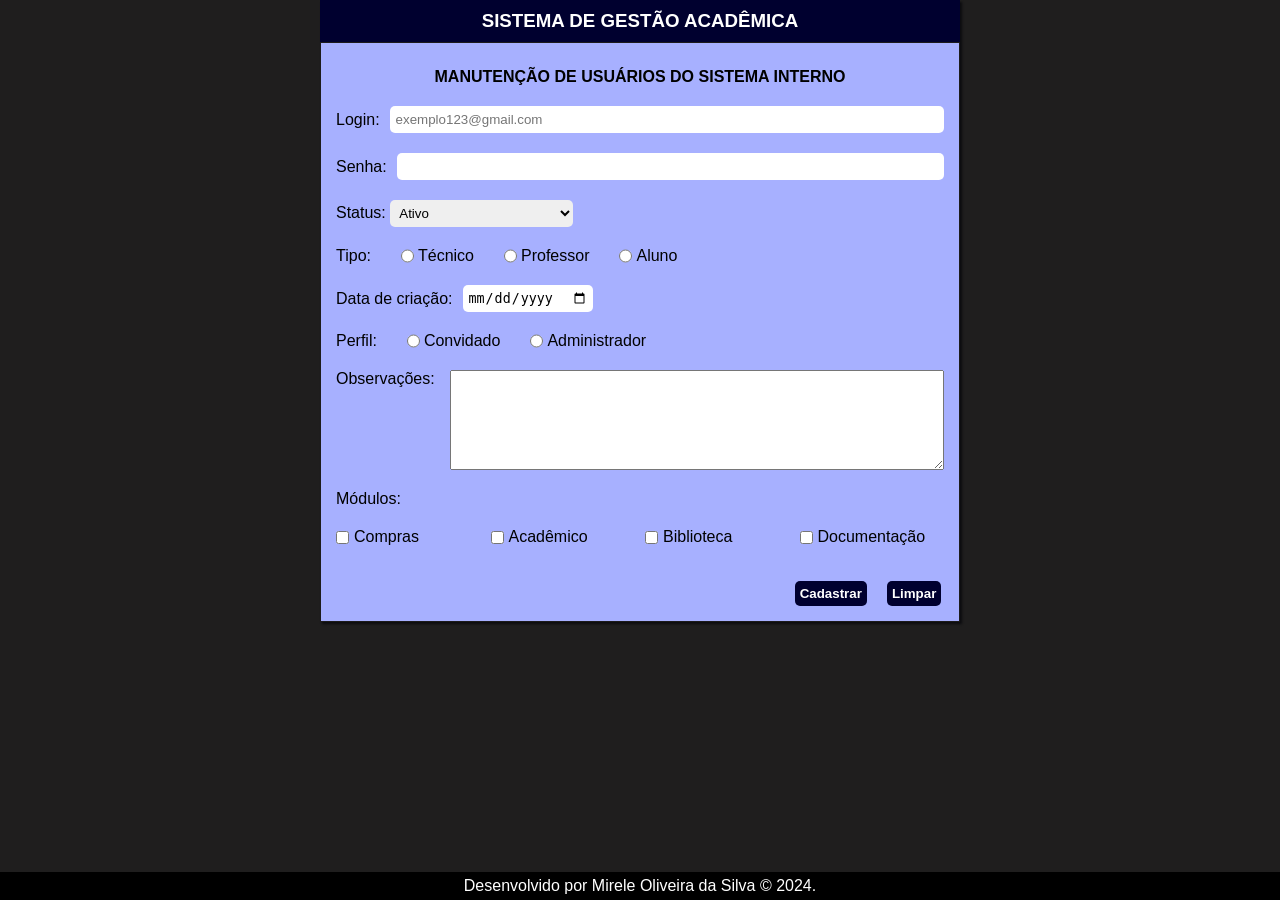
<file: index.html>
<!DOCTYPE html>
<html lang="en">
  <head>
    <meta charset="UTF-8" />
    <meta name="viewport" content="width=device-width, initial-scale=1.0" />
    <link rel="stylesheet" href="assets/style.css" />
    <title>Sistema de gestão acadêmica</title>
  </head>
  <body>
    <main>
      <h3 class="titulo">SISTEMA DE GESTÃO ACADÊMICA</h3>

      <form action="login.php" method="post">
        <h4 class="titulo">MANUTENÇÃO DE USUÁRIOS DO SISTEMA INTERNO</h4>

        <div class="input-texto">
          <label> Login:</label>
          <input
            class="inp"
            type="email"
            name="email"
            placeholder="exemplo123@gmail.com"
          />
        </div>
        <div class="input-texto">
          <label> Senha:</label>
          <input class="inp" type="password" name="senha" />
        </div>

        <div class="status">
          <label>Status:</label>
          <select name="assunto" id="">
            <option value="1">Ativo</option>
            <option value="2">Inativo</option>
          </select>
        </div>
        <div class="opcoes">
          <label> Tipo: </label>
          <div class="input-radio">
            <input type="radio" name="tipo" value="tec" />
            <label>Técnico</label>
          </div>
          <div class="input-radio">
            <input type="radio" name="tipo" value="tec" />
            <label>Professor</label>
          </div>

          <div class="input-radio">
            <input type="radio" name="tipo" value="tec" />
            <label>Aluno</label>
          </div>
        </div>
        <div class="input-texto">
          <label> Data de criação: </label>
          <input type="date" name="data" />
        </div>

        <div class="opcoes">
          <label> Perfil: </label>

          <div class="input-radio">
            <input type="radio" name="tipo" value="tec" />
            <label>Convidado</label>
          </div>

          <div class="input-radio">
            <input type="radio" name="tipo" value="tec" />
            <label>Administrador</label>
          </div>
        </div>

        <div class="textarea">
          <label> Observações:</label>
          <textarea class="text" name="obs" rows="4" cols="30"></textarea>
        </div>
        <p>Módulos:</p>
        <div class="check">
          <div class="checkbox">
            <input type="checkbox" id="compras1" />
            <label for="compras1">Compras</label>
          </div>
          <div class="checkbox">
            <input type="checkbox" id="compras2" />
            <label for="compras2">Acadêmico</label>
          </div>
          <div class="checkbox">
            <input type="checkbox" id="compras3" />
            <label for="compras3">Biblioteca</label>
          </div>
          <div class="checkbox">
            <input type="checkbox" id="compras4" />
            <label for="compras4">Documentação</label>
          </div>
        </div>

        <div class="botao">
          <input class="button" type="submit" value="Cadastrar" />

          <input class="button" type="reset" value="Limpar" />
        </div>
      </form>
    </main>
    <footer>
      <p>Desenvolvido por Mirele Oliveira da Silva &copy; 2024.</p>
    </footer>
  </body>
</html>
</file>
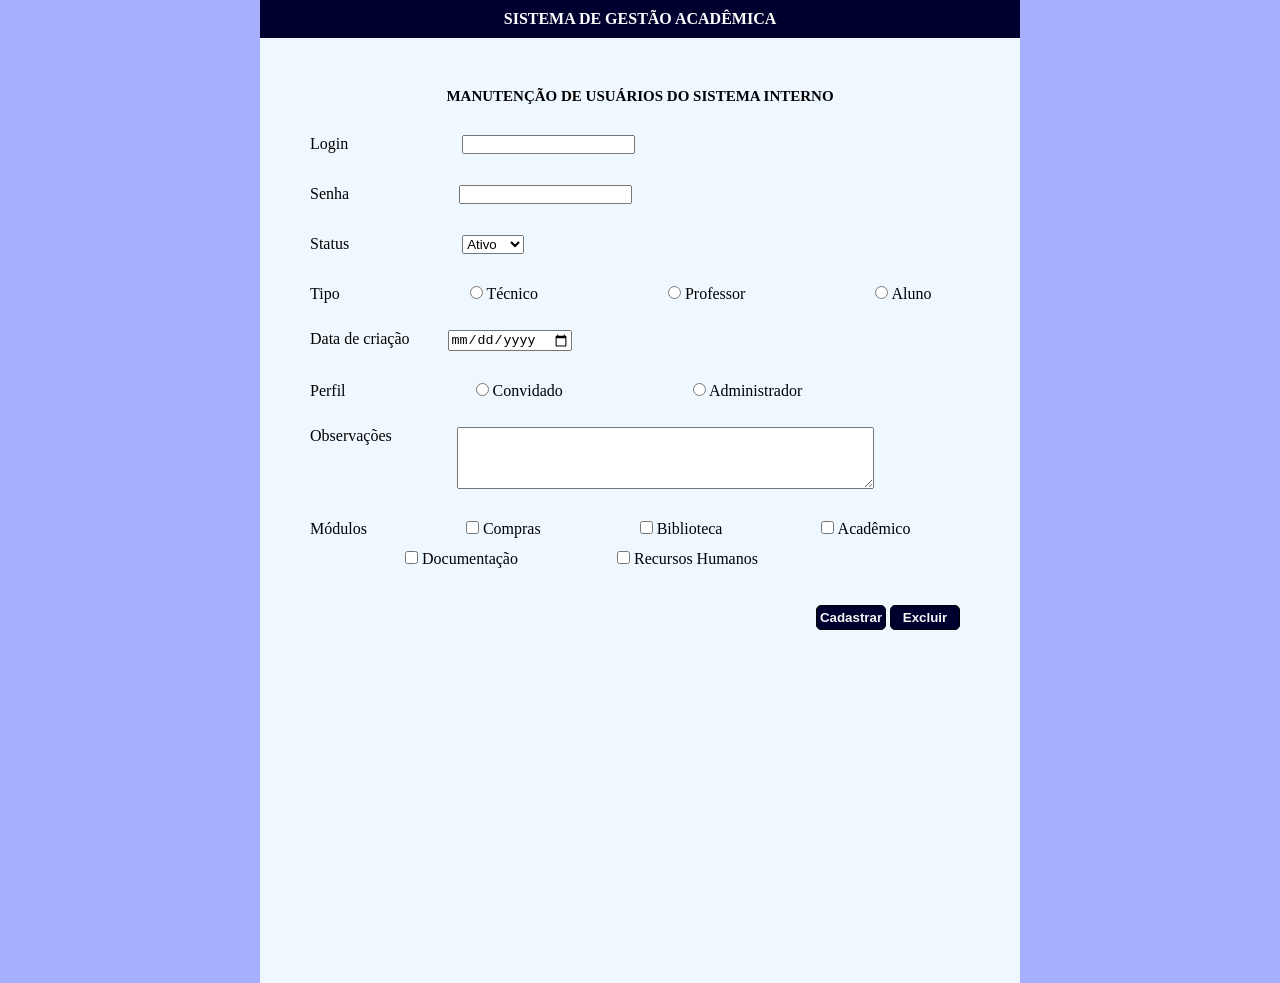
<file: formulario/index.html>
<!DOCTYPE html>
<html lang="en">
  <head>
    <meta charset="UTF-8" />
    <meta name="viewport" content="width=device-width, initial-scale=1.0" />
    <link rel="stylesheet" href="assets/style.css" />
    <title>Sistema de gestão acadêmica</title>
  </head>
  <body>
    <h3>SISTEMA DE GESTÃO ACADÊMICA</h3>

    <form action="login.php" method="post">
      <h4>MANUTENÇÃO DE USUÁRIOS DO SISTEMA INTERNO</h4>

      <label>
        Login
        <input type="email" name="email" />
      </label>

      <label>
        Senha
        <input type="password" name="senha" />
      </label>

      <div class="status">
        <label>Status</label>
        <select name="assunto" id="">
          <option value="1">Ativo</option>
          <option value="2">Inativo</option>
        </select>
      </div>
      <div>
        <label> Tipo </label>
        <input type="radio" name="tipo" value="tec" />
        <label>Técnico</label>

        <input type="radio" name="tipo" value="prof" />
        <label> Professor </label>

        <input type="radio" name="tipo" value="Aln" />
        <label> Aluno </label>
      </div>
      <label>
        Data de criação
        <input type="date" name="data" />
      </label>

      <div>
        <label> Perfil </label>

        <input type="radio" name="tipo" value="con" />
        <label>Convidado </label>

        <input type="radio" name="tipo" value="adm" />
        <label>Administrador </label>
      </div>
      <div class="textarea-div">
        <label> Observações</label>
        <textarea name="obs" rows="4" cols="50"></textarea>
      </div>
      <div class="wrap">
        <label>Módulos</label>
        <input type="checkbox" name="compras" />
        <label>Compras</label>

        <input type="checkbox" name="bt" />
        <label>Biblioteca</label>

        <input type="checkbox" name="acm" />
        <label>Acadêmico</label>

        <input id="forc" type="checkbox" name="doc" />
        <label>Documentação</label>

        <input id="forc" type="checkbox" name="RH" />
        <label>Recursos Humanos</label>
      </div>
      <div class="Botão">
        <input class="button" type="submit" value="Cadastrar" />

        <input class="button" type="reset" value="Excluir" />
      </div>
    </form>
  </body>
</html>
</file>
<file: assets/style.css>
* {
  box-sizing: border-box;
  padding: 0%;
  margin: 0%;
}

body {
  min-height: 100svh;
  display: flex;
  flex-direction: column;
  background-color: #1f1e1e;
  color: white;
  width: 100%;
  justify-content: space-between;
  font-family: sans-serif;
}

.titulo {
  text-align: center;
  margin-top: 10px;
}

main {
  background-color: #00002f;
  display: flex;
  flex-direction: column;
  gap: 10px;
  box-shadow: 2px 2px 2px #0c0c0f;
}

form {
  background-color: #a7b0ff;
  color: black;
  padding: 15px;
  display: flex;
  flex-direction: column;
  gap: 20px;
  width: 100%;
  margin: 0 auto;
  border: 1px solid rgb(29, 27, 27);
}

input {
  padding: 5px;
  border-radius: 5px;
  border: none;
}

.input-texto {
  display: flex;
  flex-direction: row;
  gap: 10px;
  align-items: center;
}

.input-radio {
  display: flex;
  flex-direction: row;
  gap: 4px;
}

select {
  padding: 5px;
  border-radius: 5px;
  border: none;
  width: 30%;
}

.opcoes {
  display: flex;
  flex-direction: row;
  gap: 15px;
}

.textarea {
  display: flex;
  flex-direction: column;
  gap: 3px;
}

.check {
  display: grid;
  grid-template-columns: repeat(2, 1fr);
  gap: 10px;
}

.checkbox {
  display: flex;
  align-items: center;
  gap: 5px;
}

.button {
  background-color: #00002f;
  color: white;
  font-weight: 600;
}

.botao {
  display: flex;
  flex-direction: row;
  align-items: center;
  justify-content: center;
  gap: 40px;
  margin-top: 60px;
}

footer {
  padding: 30px;
  text-align: center;
  background-color: black;
}

@media (min-width: 768px) {
  main {
    width: 50%;
    margin: 0% auto;
  }

  .inp {
    width: 100%;
    padding: 6px;
  }

  .textarea {
    display: flex;
    flex-direction: row;
    gap: 15px;
  }

  .text {
    width: 90%;
    height: 100px;
  }

  .opcoes {
    gap: 30px;
  }

  .check {
    display: grid;
    grid-template-columns: repeat(4, 1fr);
    gap: 10px;
  }

  .botao {
    margin-left: 75%;
    gap: 20px;
    margin-top: 15px;
  }

  footer {
    padding: 5px;
  }
}
</file>
<file: formulario/assets/style.css>
* {
  box-sizing: border-box;
  margin: 0%;
  padding: 0%;
}

body {
  background-color: #a7b0ff;
}

h3 {
  font-size: medium;
  background-color: #00002f;
  color: white;
  padding: 10px;
  margin-left: 260px;
  margin-right: 260px;
  text-align: center;
}

h4 {
  font-size: 15px;
  text-align: center;
  padding-bottom: 15px;
}

input[type="text, date, radio, email"],
select,
textarea {
  display: flex;
  flex-direction: column;
  margin-left: 30px;
}

input[type="checkbox"] {
  margin-left: 95px;
  margin-bottom: 1rem;
  align-content: center;
}

#forc {
  flex-direction: row;
  align-content: center;
}

input[type="password"] {
  margin-left: 106px;
  margin-bottom: 1rem;
}

input[type="radio"] {
  margin-left: 126px;
  margin-bottom: 1rem;
}

input[type="email"] {
  margin-left: 110px;
  margin-bottom: 1rem;
}

input[type="date"] {
  margin-left: 35px;
  margin-bottom: 1rem;
}

textarea {
  margin-left: 65px;
  margin-bottom: 1rem;
}
select {
  margin-left: 113px;
  margin-bottom: 1rem;
}

form {
  display: flex;
  flex-direction: column;
  margin-left: 260px;
  margin-right: 260px;
  height: 105svh;
  gap: 15px;
  background-color: aliceblue;
  padding: 50px;
}

.Botão {
  padding-top: 15px;
  align-items: end;
  text-align: end;
  padding: 10px;
  margin-right: 50;
}

.button {
  border-radius: 5px;
  border: solid 1.5px black;
  background-color: #00002f;
  color: whitesmoke;
  font-weight: bold;
  width: 70px;
  height: 25px;
  align-items: center;
}

.status {
  width: 9999px;
  display: flex !important;
  flex-direction: row;
}

.wrap {
  flex-wrap: wrap;
}

.textarea-div {
  display: flex !important;
  flex-direction: row;
}
</file>
